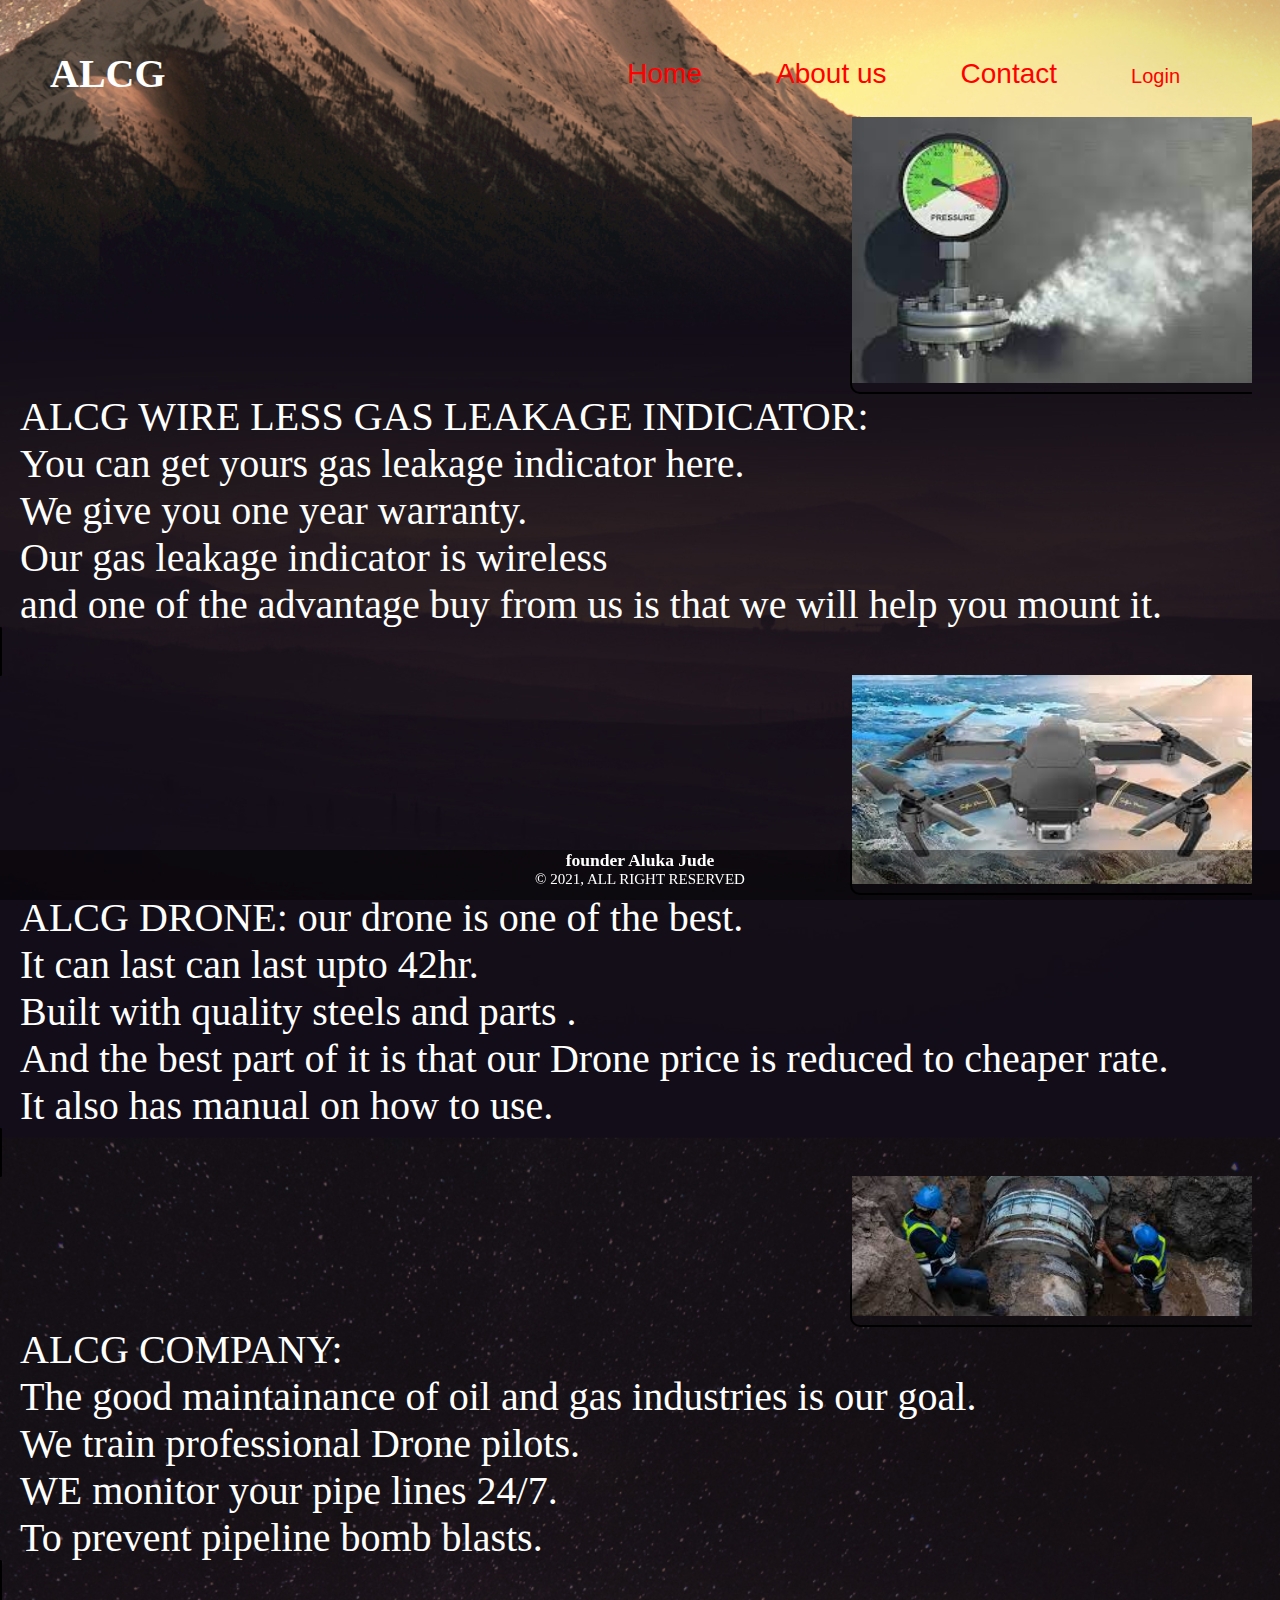
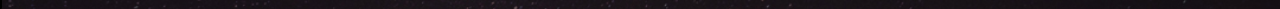
<file: Index.html>
<!DOCTYPE html>
<html lang="en">

<head>
    <meta charset="UTF-8">
    <title>ALCG </title>
    <link rel="stylesheet" href="style.css">

</head>
<body class="full-page" style="background-image:url(b2.jpg);">
    <div >
        
        <div class="navbar">
            <div class="logo">
                <h1>ALCG</h1>
            </div>
                
            <nav>
                <ul id='menu items'>
                    <li><a href="Index.html">Home</a></li>
                    <li><a href="About.html">About us</a></li>
                    <li><a href="Contact.html">Contact</a></li>
                    <li><button  class="loginbtn"
                       onclick="hiddee(); document.getElementById('login-form').style.display='block'"style="width:auto;">Login</button>

                      <!------>
                    </li>
                </ul>
            </nav>
        </div>
        <div id='login-form'class='login-page'>
            <div class="form-box">
                <div class="button-box">
                    <div id='btn'></div>
                    <button
                    type="button"onclick='login()'class='toggle-btn'>Log in</button>
                    <button
                    type="button"onclick='register()'class='toggle-btn'>Register</button>
                </div>
                <form id="login" class="input-group-login">
                    <input type="text"class='input-field'placeholder='Email Id'required>
                    <input type="password"class='input-field'placeholder='Enter password'required>
                    <input type="checkbox"class='check-box'><span>Remember password</span>
                    <button type="submit"class='submit-btn'>Log in</button> 
                </form>
                <form id="register" class='input-group-register'>
                    <input type="text"class='input-field'placeholder='First Name'required>
                    <input type="text"class='input-field'placeholder='Last Name'required>
                    <input type="emai"class='input-field'placeholder='Email Id'required>
                    <input type="password"class='input-field'placeholder='Enter password'required>
                    <input type="password"class='input-field'placeholder='Confirm password'required>
                    <input type="checkbox"class='check-box'><span>I agreed to the terms and conditions</span>
                    <button type="submit"class='submit-btn'>Register</button>
                </form>
            </div>
        </div>
    </div>







    <div class="box" id="pics1" style="z-index: 10;display: inline; width: 50px;margin-left: 850px;"> 
        <img src="q.jpg" alt="" width="400px",height="400px">
        <p style="color: white;margin-left: 20px;">ALCG WIRE LESS GAS LEAKAGE INDICATOR:<br>
            You can get yours gas leakage indicator here.<br>
            We give you one year warranty.<br>
            Our gas leakage indicator is wireless<br>
             and one of the advantage buy from us is that we will help you mount it. </p>
    </div>

<br>
    <div class="box" id="pics2"  style="z-index: 10;display: inline;width: 50px; margin-left: 850px;"> 
        <img src="5.jpg" alt="" width="400px",height="400px">
        <p style="color: white;margin-left: 20px; ">ALCG DRONE: our drone is one of the best.<br>
            
            It can last can last upto 42hr.<br>
            Built with quality steels and parts .<br>
         And the best part of it is that our Drone price is reduced to cheaper rate.<br>
        It also has manual on how to use.</p>
    </div>

  <br>
    <div class="box"  id="pics3"  style="z-index: 10;display: inline;width: 50px;margin-left: 850px;"> 
        <img src="45.jpg" alt="" width="400px",height="700px">
        <p style="color: white; margin-left: 20px;">ALCG COMPANY:<br>The good maintainance of oil and gas industries is our goal.
            <br>We train professional Drone pilots.<br>WE monitor your pipe lines 24/7.<br>To prevent pipeline bomb blasts.</p>
    </div>

    



    <script>
        var x=document.getElementById('login');
        var y=document.getElementById('register');
        var z=document.getElementById('btn');
        function register()
        {
            x.style.left='-400px';
            y.style.left='50px';
            z.style.left='110px';
        }
        function login()
        {
            x.style.left='50px';
            y.style.left='450px';
            z.style.left='0px';
        }
    </script>
    <script>
        var modal = document.getElementById('logim-form');
        window.onclick = function(event)
        {
            if (event.target == modal)
            {
                modal.style.display = "none";
            }
        }


        var pics1 = document.getElementById('pics1');
        var pics2 = document.getElementById('pics2');
        var pics3 = document.getElementById('pics3');

        window.onclick = function(event)
        {
            if (event.target == modal)
            {
                modal.style.display = "none";
               
            }

    
        }



        function hiddee()
        {

            pics1.style.visibility = "hidden";
            pics2.style.visibility = "hidden";
            pics3.style.visibility = "hidden";
        }


    </script>








   













    <div class="footer">
        <h3>founder Aluka Jude</h3>
        <p>&copy; 2021, ALL RIGHT RESERVED</p>
    </div>
</body>



</html>
</file>
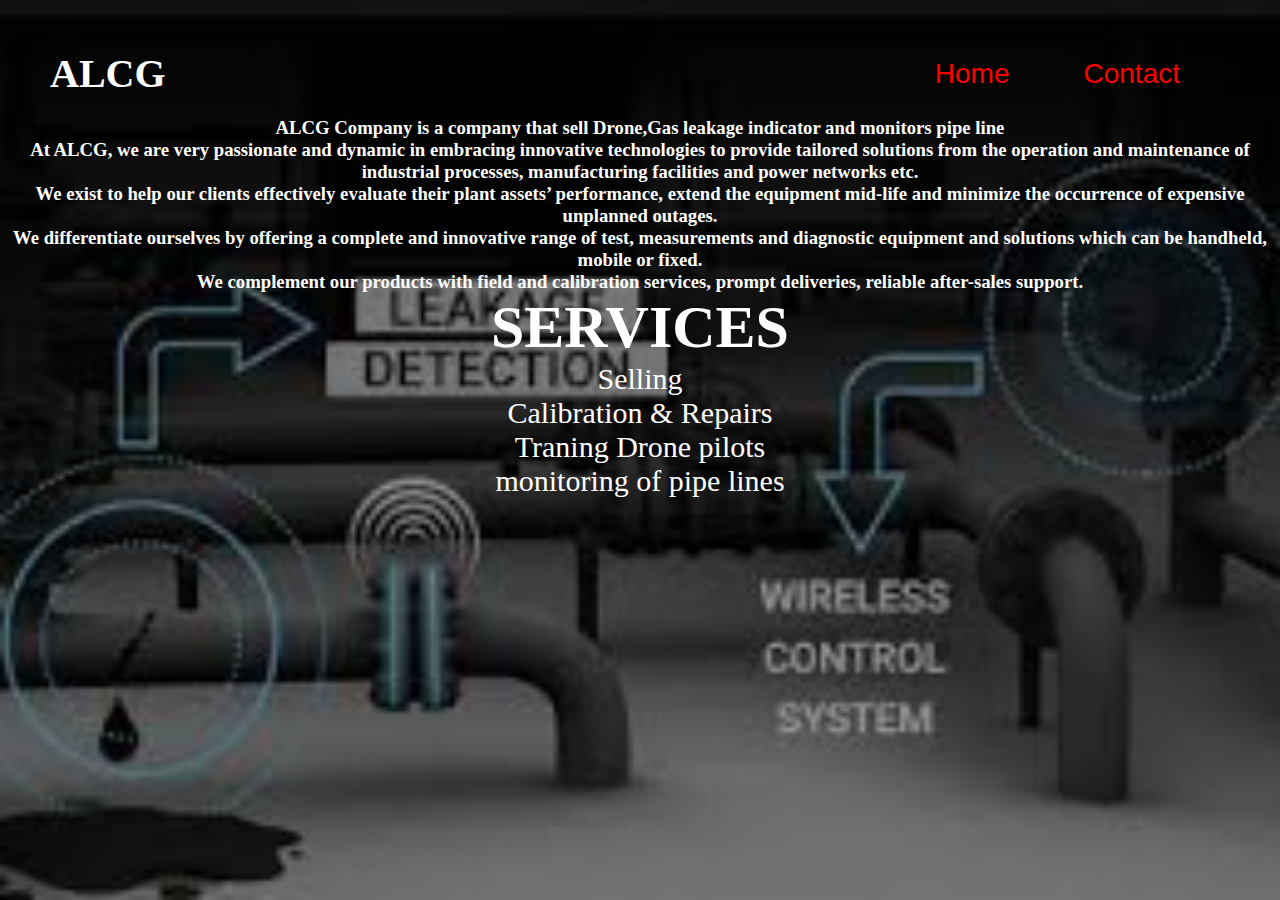
<file: ABOUT.HTML>
<html>

    <head>
        <Title>About UsS</Title>
        <style>
            *
    {
        margin: 0;
        padding: 0;
        box-sizing: border-box;
    }
    .full-page
    {
        height: 100%;
        width: 100%;
        background-image: linear-gradient(rgba(0,0,0, 0.4),rgba(0,0,0,0.4)),url(2.jpg);
        background-position: center;
        background-size: cover;
        position: absolute;
    }
    .navbar
    {
        display: flex;
        align-items: center;
        padding: 20px;
        padding-left: 50px;
        padding-right: 30px;
        padding-top: 50px;
    }
    nav
    {
        flex: 1;
        text-align: right;
    }
    nav ul 
    {
        display: inline-block;
        list-style: none;
    }
    nav ul li
    {
        display: inline-block;
        margin-right: 70px;
    }
    nav ul li a
    {
        text-decoration: none;
        font: 20px;
        color: red;
        font-family: sans-serif;
    }
    nav ul li button
    {
        font-size: 20px;
        color: red;
        outline: none;
        border: none;
        background: transparent;
        cursor: pointer;
        font-family: sans-serif;
    }
    nav ul li button:hover
    {
        color: aqua;
    }
    nav ul li a:hover
    {
        color: aqua;
    }
    a
    {
        text-decoration: none;
        color: palevioletred;
        font-size: 28px;
    }
    .logo{
    font-size: 20px;
    color: white;
}
.about
{
    font: 15px;
    color: white;
    text-align: center;
}
.service
{
    font-size: 30px;
    color: white;
    text-align: center;
}
        </style>
    </head>
    <body><div class="full-page">
        <div class="navbar">
            <div class="logo">
                <h1>ALCG</h1>
            </div>
            <nav>
                <ul id='menu items'>
                    <li><a href="Index.html">Home</a></li>
                    <li><a href="Contact.html">Contact</a></li>
                    
                    </li>
                </ul>
            </nav>
        </div>


<div class="about">
<h3><p>ALCG Company is a company that sell Drone,Gas leakage indicator and monitors pipe line 


<br>At ALCG, we are very passionate and dynamic in embracing innovative technologies to provide tailored solutions from the operation and maintenance of industrial processes, manufacturing facilities and power networks etc.
     
     
<br>We exist to help our clients effectively evaluate their plant assets’ performance, extend the equipment mid-life and minimize the occurrence of expensive unplanned outages.
     
     
<br>We differentiate ourselves by offering a complete and innovative range of test, measurements and diagnostic equipment and solutions which can be handheld, mobile or fixed.
     
     
<br>We complement our products with field and calibration services, prompt deliveries, reliable after-sales support.</p>
    </h3>

</div>

<div class="Service">
    <h1>SERVICES</h1>
    <ul>Selling</ul>
     <ul>Calibration & Repairs</ul>
     <ul>Traning Drone pilots</ul>
     <ul>monitoring of pipe lines</ul>

</div>

</body>
</html>
</file>
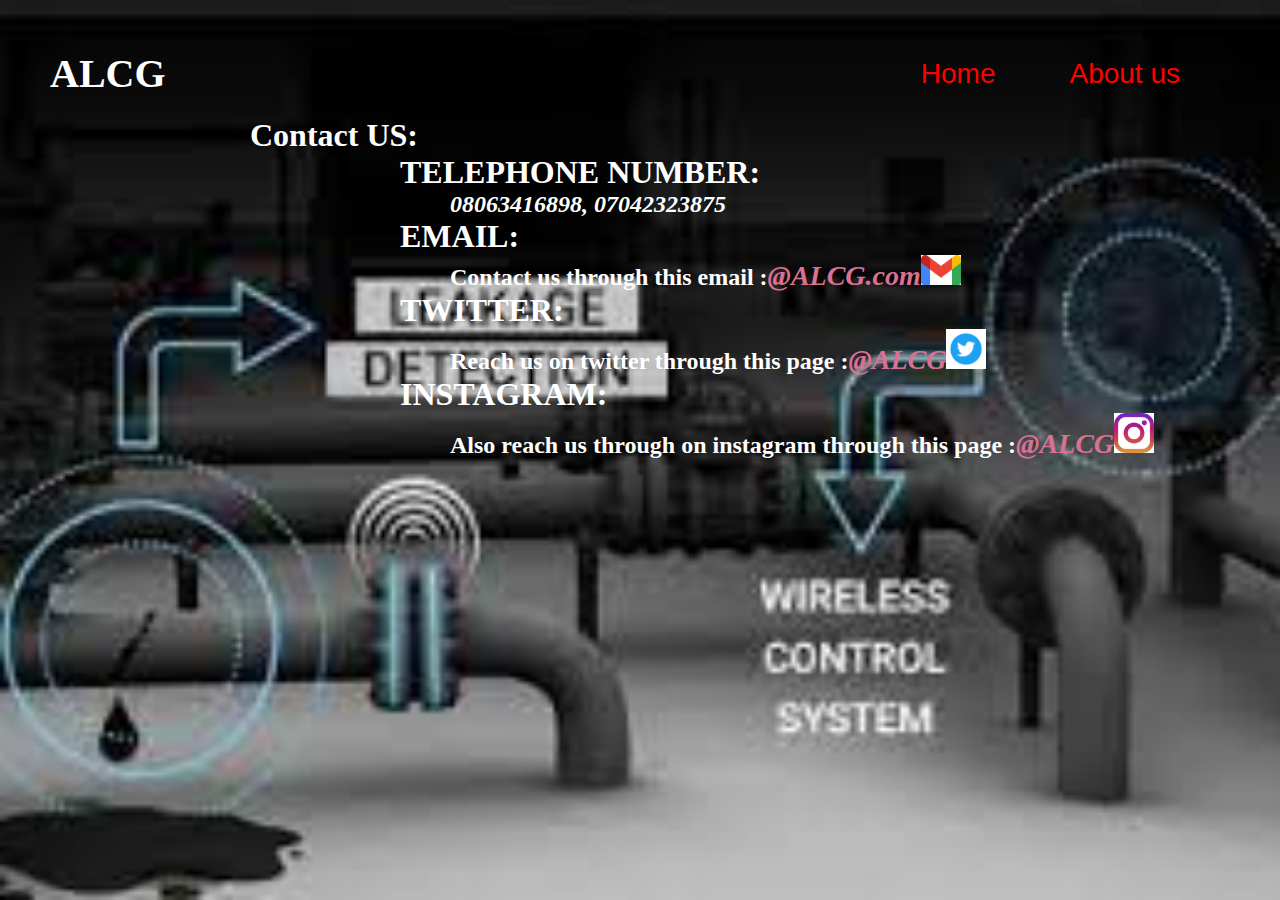
<file: CONTACT.HTML>
<!DOCTYPE html>
<html>
<head>
    <Title>CONTACT</Title>
    <style>
        *
{
    margin: 0;
    padding: 0;
    box-sizing: border-box;
}
body{
    background-color: #F3C693;
}

.navbar
{
    display: flex;
    align-items: center;
    padding: 20px;
    padding-left: 50px;
    padding-right: 30px;
    padding-top: 50px;
}
nav
{
    flex: 1;
    text-align: right;
}
nav ul 
{
    display: inline-block;
    list-style: none;
}
nav ul li
{
    display: inline-block;
    margin-right: 70px;
}
nav ul li a
{
    text-decoration: none;
    font: 20px;
    color: red;
    font-family: sans-serif;
}
nav ul li button
{
    font-size: 20px;
    color: red;
    outline: none;
    border: none;
    background: transparent;
    cursor: pointer;
    font-family: sans-serif;
}
nav ul li button:hover
{
    color: aqua;
}
nav ul li a:hover
{
    color: aqua;
}
a
{
    text-decoration: none;
    color: palevioletred;
    font-size: 28px;
}
.logo{
    font-size: 20px;
    color: white;
}
.full-page
{
    height: 100%;
    width: 100%;
    align-items: center;
    flex-wrap: wrap;
    justify-content: space-around;

    background-position: center;
    background-size: cover;
    position: absolute;
}


    </style>
</head>
<body><div class="full-page" style="background-image:url(2.jpg);">
    <div >
    <div class="navbar">
        <div class="logo">
            <h1>ALCG</h1>
        </div>
        <nav>
            <ul id='menu items'>
                <li><a href="Index.html">Home</a></li>
                <li><a href="About.html">About us</a></li>
            
                
                </li>
            </ul>
        </nav>
    </div>
    <h1 style="color: white;margin-left: 250px; ">Contact US:</h1>
    <h1 style="color: white;margin-left: 400px; ">TELEPHONE NUMBER:</h1>
    <h2 style="color: white;margin-left: 450px; "><i>08063416898, 07042323875</i></h2>

    


        <h1 style="color: white;margin-left: 400px; ">EMAIL:</h1>
        <h2 style="color: white;margin-left: 450px; ">Contact us through this email :<i><a href="https://gmail.com/Alukacj7@gmail.com">@ALCG.com<img src="gmail.png"alt=""width="40px",height="40px"></a></i></h2>
    
    
        <h1 style="color: white;margin-left: 400px; ">TWITTER:</h1>
        <h2 style="color: white;margin-left: 450px; ">Reach us on twitter through this page :<i><a href="https://twitter.com/@AlukaCj">@ALCG<img src="twitter.png" alt=""width="40px",height="40px"></a></i></h2>
    
    
    
        <h1 style="color: white;margin-left: 400px; ">INSTAGRAM:</h1>
        <h2 style="color: white;margin-left: 450px; ">Also reach us through on instagram through this page :<i><a href="https://Instagram.com/alukajnr">@ALCG<img src="instagram.jpeg" alt=""width="40px",height="40px"></a></i></h2> 

    </div>





</body>
</html>
</file>
<file: style.css>
*
{
    margin: 0;
    padding: 0;
    box-sizing: border-box;
}
.full-page
{
    height: 100%;
    width: 100%;
    align-items: center;
    flex-wrap: wrap;
    justify-content: space-around;

    background-position: center;
    background-size: cover;
    position: absolute;
}

.navbar
{
    display: flex;
    align-items: center;
    padding: 20px;
    padding-left: 50px;
    padding-right: 30px;
    padding-top: 50px;
}
nav
{
    flex: 1;
    text-align: right;
}
nav ul 
{
    display: inline-block;
    list-style: none;
}
nav ul li
{
    display: inline-block;
    margin-right: 70px;
}
nav ul li a
{
    text-decoration: none;
    font: 20px;
    color: red;
    font-family: sans-serif;
}
nav ul li button
{
    font-size: 20px;
    color: red;
    outline: none;
    border: none;
    background: transparent;
    cursor: pointer;
    font-family: sans-serif;
}
nav ul li button:hover
{
    color: aqua;
}
nav ul li a:hover
{
    color: aqua;
}
a
{
    text-decoration: none;
    color: palevioletred;
    font-size: 28px;
}

.box
{
   
    height: 200px;
    border: 2px solid lime;
    border-radius: 10px;
}

#login-form
{
    display: none;
}
.form-box
{
    width: 380px;
    height: 480px;
    position: relative;
    margin:2% auto;
    background: rgba(0,0,0,0.3);
    padding: 10px;
    overflow: hidden;
}
.button-box
{
    width: 220px;
    margin: 35px auto;
    position: relative;
    box-shadow: 0 0 20px 9px #ff61241f;
    border-radius: 30px;
}
.toggle-btn
{
    padding: 10px 30px;
    cursor: pointer;
    background: transparent;
    border: 0;
    outline: none;
    position: relative;
}
#btn
{
    top: 0px;
    left:0;
    position: absolute;
    width: 110px;
    height: 100%;
    background: #F3C693;
    border-radius: 30px;
    transition: .5s;
}
.input-group-login
{
    top: 150px;
    position: absolute;
    width: 280px;
    transition: .5s;
}
.input-group-register
{
    top: 120px;
    position: absolute;
    width: 280px;
    transition: .5s;
}
.input-field
{
    width: 100%;
    padding: 10px 0;
    margin: 5px 0;
    border-left: 0;
    border-top: 0;
    border-right: 0;
    border-bottom: 1px solid #999;
    outline: none;
    background: transparent;
}
.submit-btn
{
    width: 85%;
    padding: 10px 30px;
    cursor: pointer;
    display: block;
    margin: auto;
    background: #F3C693;
    border: 0;
    outline: none;
    border-radius: 30px;
}
.check-box
{
    margin: 30px 10px 34px 0;
}
span
{
    color:#777;
    font-size: 12px;
    bottom: 68px;
    position: absolute;
}
#login
{
    left: 50px;
}
#login input
{
    color: white;
    font-size: 15;
}
#register
{
    left: 450px;
}
#register input
{
    color: white;
    font-size: 15;
}

.footer{
    width: 100%;
    height: 50px;
    background-color: rgba(0,0,0, 0.4);
    position:fixed;
    bottom: 0px;
}
.footer{
    text-align: center;
    font-size: 15px;
    color: white;
}
.logo{
    font-size: 20px;
    color: white;
}

.box
{

    height: 200px;
    border: 2px solid;
    border-radius: 10px;
    font-size: 40px;

}
</file>
